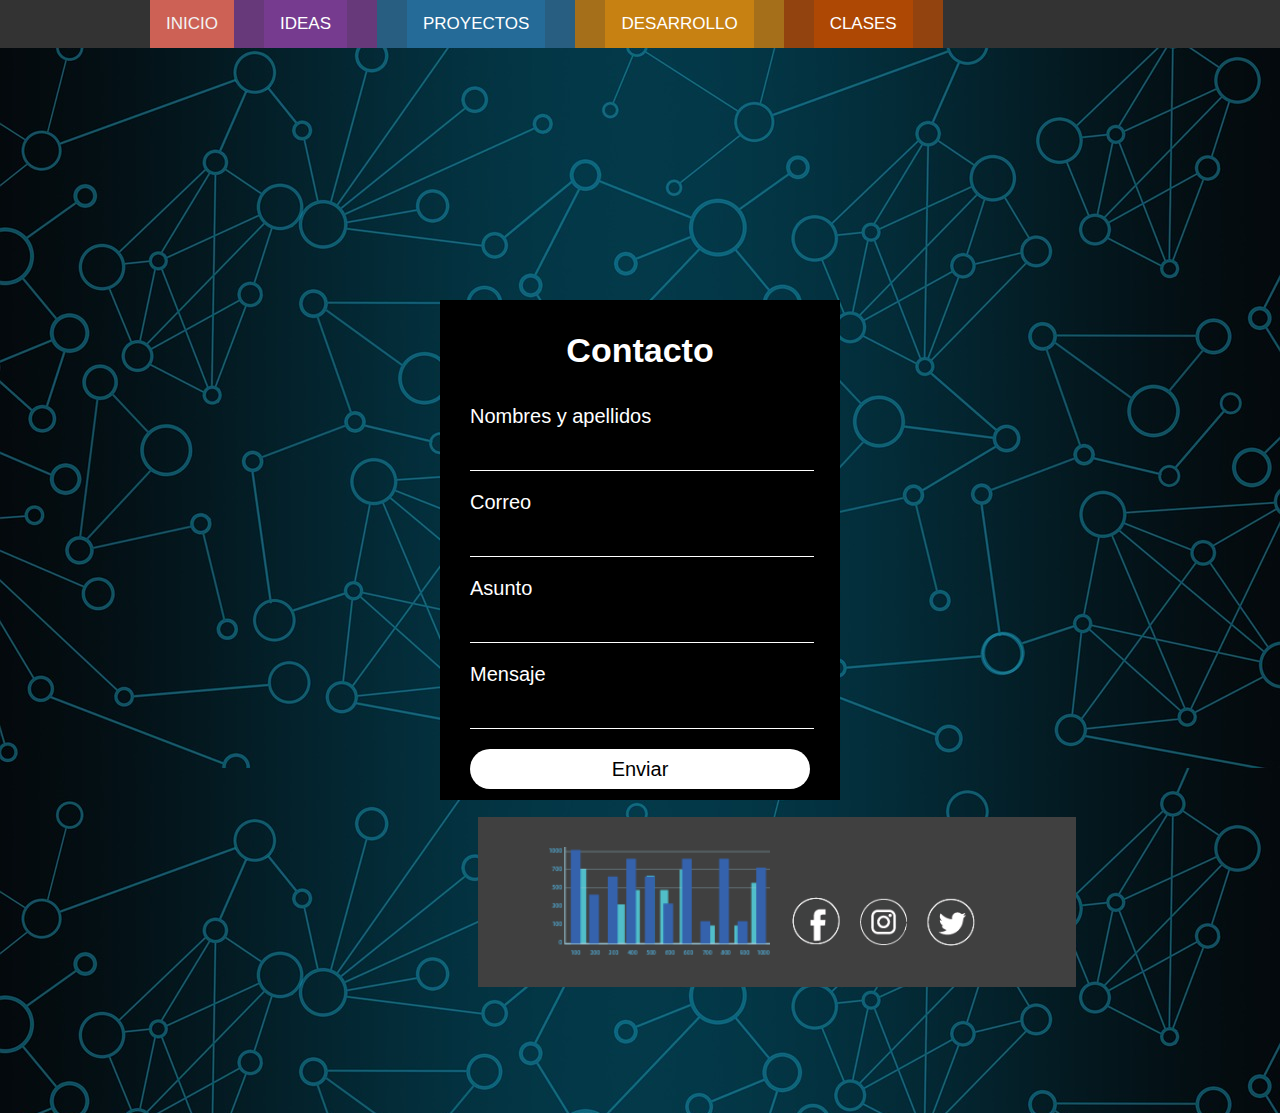
<file: contacto_ya/index.html>
<!DOCTYPE html>
<html>
	<head>
	<iframe src="head/head.html" class="iframehead"></iframe>
		<meta charset="utf-8">
		<meta name="viewport" content="width=device-width, initial-scale=1.0">
		<title>Contacto</title>
		<link rel="stylesheet" type="text/css" href="css/style.css">
	</head>
	<br>
<br>
<body>
<div class="contacto-box">
	<h1>Contacto</h1>
	<form>
	<!--Nombres-->
		<label for="nombres">Nombres y apellidos</label>
		<input type="text"required>
	<!--correo-->
		<label for="correo">Correo</label>
		<input type="email"required>
	<!--asunto-->
		<label for="asunto">Asunto</label>
		<input type="text" required>
	<!--mensaje-->
		<label for="mensaje">Mensaje</label>
		<input type="text" required>
		<input class="button" type="submit" value="Enviar">
	</form>
<center>
	<iframe src="foot/index.html" frameborder="0" width="200%" height="300px" scrolling="NO"></iframe>
</center>
</div>
</body>
</html>
</file>
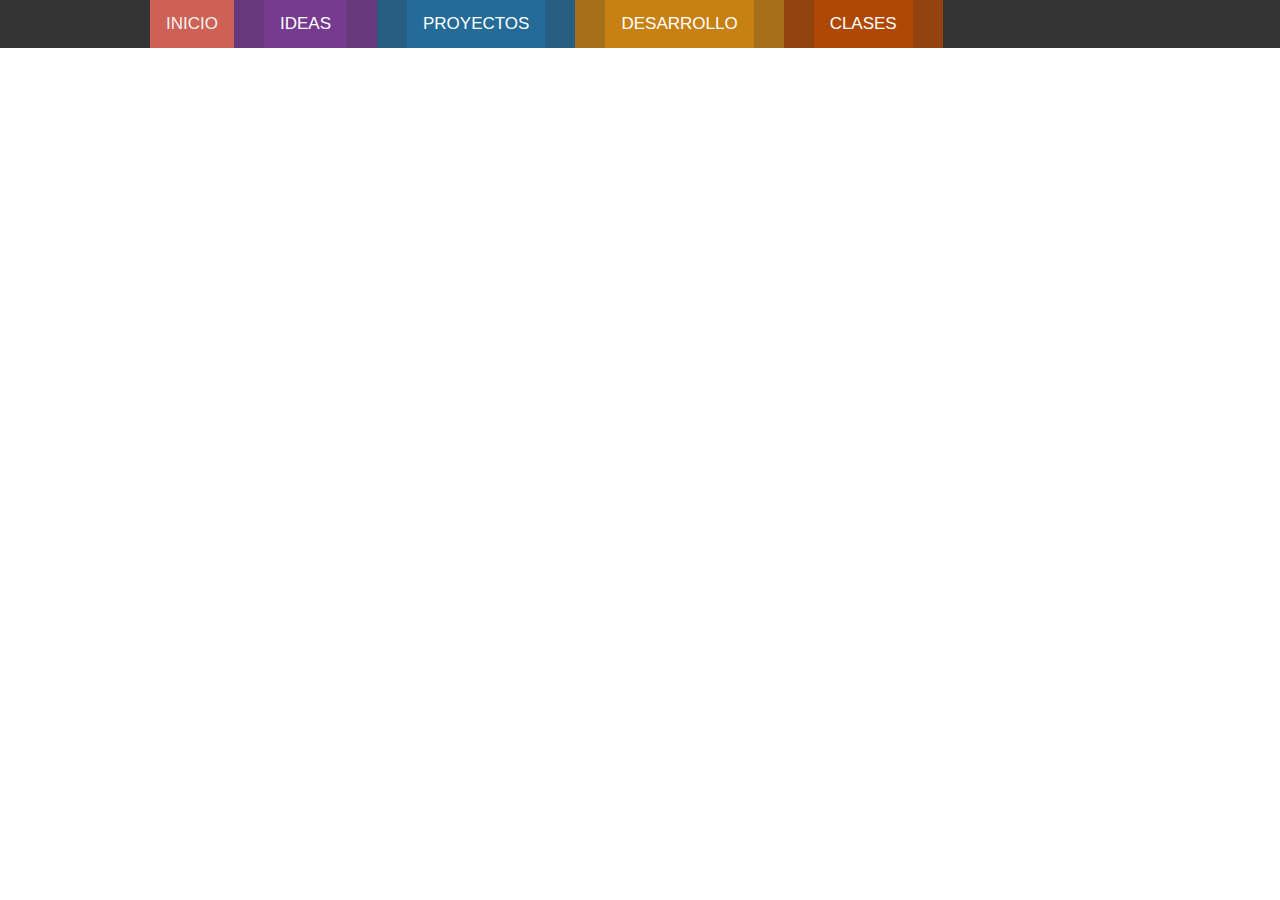
<file: templates/head.html>
<meta charset="utf-8">
	<link rel="stylesheet" type="text/css" href="head.css">
<body>
<header>
<div class="topnav" id="myTopnav">
<a href="#home" class="inicio">INICIO</a>
<div class="dropdown ideas">
<button class="dropbtn">IDEAS 
<i class="fa fa-caret-down"></i>
</button>
<div class="dropdown-content">
<a href="#">Educación</a>
<a href="#">Tecnología</a>
<a href="#">Ciencia</a>
<a href="#">Economía</a>
<a href="#">Política</a>
<a href="#">Cultura</a>
<a href="#">Salud y derortes</a>
</div>
</div> 
<div class="dropdown proyectos">
<button class="dropbtn">PROYECTOS 
<i class="fa fa-caret-down"></i>
</button>
<div class="dropdown-content">
<a href="#">Lideres</a>
<a href="#">Equipos de trabajo</a>
<a href="#">Metas</a>
<a href="#">Investigaciones</a>
</div>
</div> 
<div class="dropdown desarrollo">
<button class="dropbtn">DESARROLLO
<i class="fa fa-caret-down"></i>
</button>
<div class="dropdown-content">
<a href="#">Fase de analisis</a>
<a href="#">Fase de ejecución</a>
<a href="#">Fase de evaluación</a>
</div>
</div> 
<div class="dropdown clases">
<button class="dropbtn">CLASES
<i class="fa fa-caret-down"></i>
</button>
<div class="dropdown-content">
<a href="#">Programación</a>
<a href="#">Link 1</a>
<a href="#">Link 2</a>
<a href="#">Link 3</a>
</div>
</div>

<a href="javascript:void(0);" style="font-size:20px; " class="icon" onclick="myFunction()">&#9776;</a>
</div>
</header>
<!--JAVASCRIPT:-->
<script>
function myFunction() {
	var x = document.getElementById("myTopnav");
	if (x.className === "topnav") {
		x.className += " responsive";
	} else {
		x.className = "topnav";
	}
}
</script>
</file>
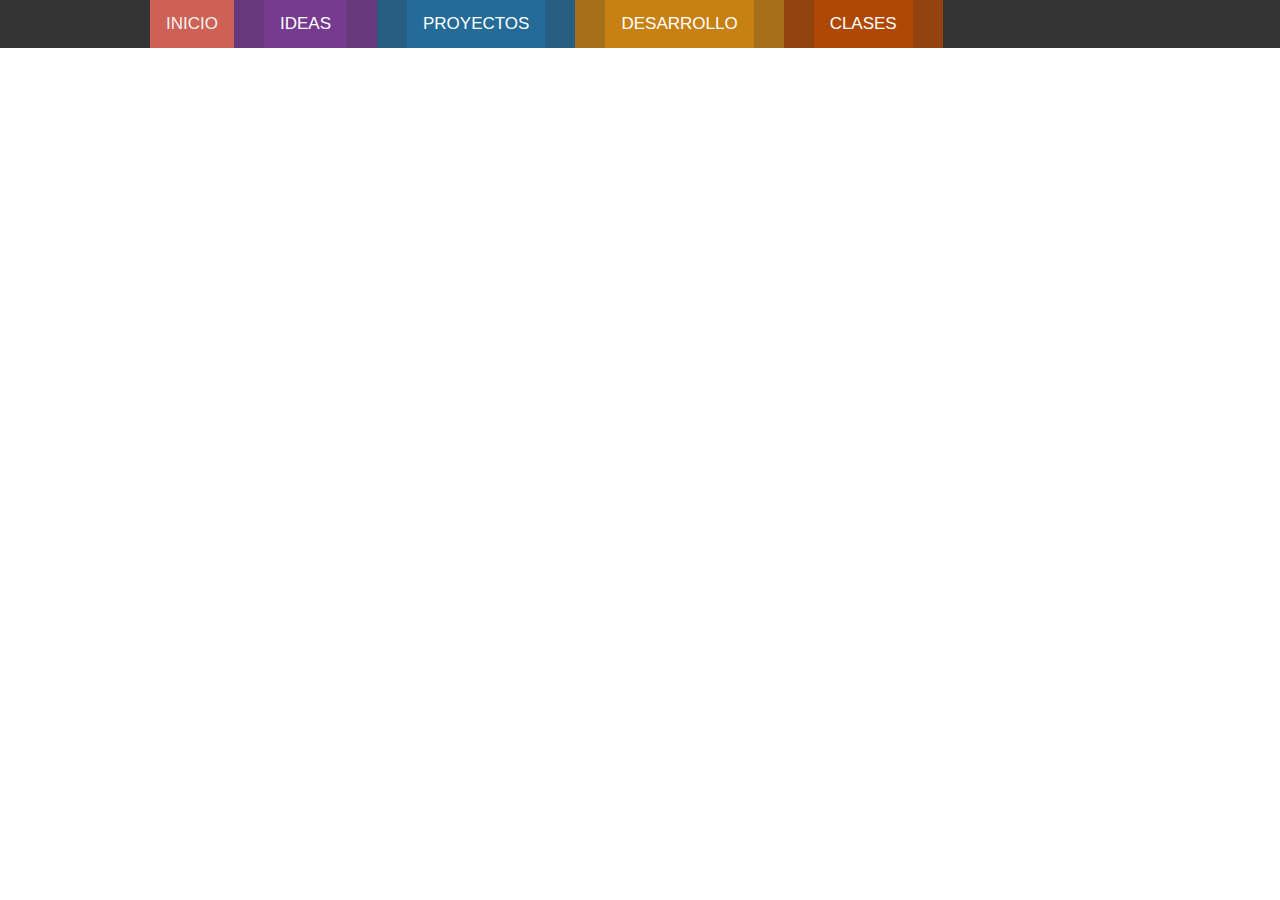
<file: contacto_ya/head/head.html>
<meta charset="utf-8">
	<link rel="stylesheet" type="text/css" href="head.css">
<body>
<header>
<div class="topnav" id="myTopnav">
<a href="#home" class="inicio">INICIO</a>
<div class="dropdown ideas">
<button class="dropbtn">IDEAS 
<i class="fa fa-caret-down"></i>
</button>
<div class="dropdown-content">
<a href="#">Educación</a>
<a href="#">Tecnología</a>
<a href="#">Ciencia</a>
<a href="#">Economía</a>
<a href="#">Política</a>
<a href="#">Cultura</a>
<a href="#">Salud y derortes</a>
</div>
</div> 
<div class="dropdown proyectos">
<button class="dropbtn">PROYECTOS 
<i class="fa fa-caret-down"></i>
</button>
<div class="dropdown-content">
<a href="#">Lideres</a>
<a href="#">Equipos de trabajo</a>
<a href="#">Metas</a>
<a href="#">Investigaciones</a>
</div>
</div> 
<div class="dropdown desarrollo">
<button class="dropbtn">DESARROLLO
<i class="fa fa-caret-down"></i>
</button>
<div class="dropdown-content">
<a href="#">Fase de analisis</a>
<a href="#">Fase de ejecución</a>
<a href="#">Fase de evaluación</a>
</div>
</div> 
<div class="dropdown clases">
<button class="dropbtn">CLASES
<i class="fa fa-caret-down"></i>
</button>
<div class="dropdown-content">
<a href="#">Programación</a>
<a href="#">Link 1</a>
<a href="#">Link 2</a>
<a href="#">Link 3</a>
</div>
</div>

<a href="javascript:void(0);" style="font-size:20px; " class="icon" onclick="myFunction()">&#9776;</a>
</div>
</header>
<!--JAVASCRIPT:-->
<script>
function myFunction() {
	var x = document.getElementById("myTopnav");
	if (x.className === "topnav") {
		x.className += " responsive";
	} else {
		x.className = "topnav";
	}
}
</script>
</file>
<file: contacto_ya/css/style.css>
body{
	margin: 0;
	padding: 0;
	background: url(../images/fondo.jpg);
	background-size: cover;
	font-family: Arial;
}
.contacto-box{
	width: 400px;
	height: 500px;
	background-color: #000;
	color: #fff;
	top: 50%;
	left: 50%;
	position: absolute;
	transform: translate(-50%, -50%);
	box-sizing: border-box;
	padding: 30px 30px 200px 30px;
	margin: 100px 0px 30px 0px;
}
.contacto-box h1{
	margin: 0;
	padding: 1px 0px 35px 0;
	text-align: center;
	font-size: 34px;
}
.contacto-box label{
	margin: 0;
	padding: 0;
	display: block;
	font-size: 20px;
}
.contacto-box input{
	width: 100%;
	margin-bottom: 20px;
}
.contacto-box input[type="text"], .contacto-box input[type="password"], .contacto-box input[type="email"]{
	border: none;
	border-bottom: 1px solid #fff;
	background: transparent;
	outline: none;
	height: 40px;
	color: #fff;
	font-size: 16px;
}
.button{
	border: none;
	outline: none;
	height: 40px;
	background-color: #fff;
	font-size: 20px;
	border-radius: 20px;
}
.button:hover{
	background-color: #E1E1E1;
	color: #37289D;
	box-shadow: inset 0 0 0 3px #37289D;
}
.iframehead{
	width: 100%;
	height: 100%;
	border: 0;
}
.iframefoot{
	width: 100%;
	height: 186px;
	border: 0px;
	margin: 150px 0 0 -0.4%;
}
/*Responsive*/
	|
@media screen and (min-width: 599px) and (max-width: 800px){
 .contacto-box{
 	width: 200%;
 	height: 700px;
 	margin: 300px 0px 0px 0px;

 }
 .button{
 	width: 100%;
 	height: 100px;
 }
}

@media screen and (max-width: 598px) and (min-width: 400px){
 .contacto-box{
 	width: 200%;
 	height: 700px;
 	margin: 270px 0px 0px 0px;

 }
 .button{
 	width: 100%;
 	height: 100px;

 }
}

@media screen and (max-width: 399px) and (min-width: 300px){
 .contacto-box{
 	width: 60%;
 	height: 500px;
 	margin: 270px 0px 0px 0px;

 }
 .button{
 	width: 50%;
 	height: 50px;
 }
.iframefoot{
	margin-top: 400px;
	height: 350px;
}
}
</file>
<file: templates/head.css>
* {
margin:0;
padding:0;
box-sizing: border-box;
}

/*----------------HEAD----------------*/
body{font-family: arial;
}

.topnav {
overflow: hidden;
background-color: #333;
padding-left: 350px;
display:flex;
flex-wrap: flex;
}

.topnav a {
float: center;
display: block;
color: #f2f2f2;
padding: 14px 16px;
text-decoration: none;
font-size: 17px;
}

.inicio {
background-color: #CD6155;
color: white;

}
.ideas{
background-color:rgba(125, 60, 152,0.7);;
}
.proyectos{
background-color:rgba(36, 113, 163,0.7);

}
.desarrollo{
background-color: rgba(214, 137, 16,0.7);

}
.clases{
background-color:rgba(186, 74, 0,0.7) ;

}
.topnav .icon {
display: none;
}

.dropdown {
float: center;
overflow: hidden;

}
.inicio,.dropdown{
padding-left: 30px;
padding-right: 30px;

}
.inicio,.dropdown .dropbtn{
display:flex;
flex-wrap: flex;
}
.dropdown .dropbtn {
font-size: 17px; 
border: none;
outline: none;
color: white;
padding: 14px 16px;
background-color: inherit;
font-family: inherit;
margin: 0;
float: center;

}

.dropdown-content {
display: none;
position: absolute;
background-color: #f9f9f9;
min-width: 160px;
box-shadow: 0px 8px 16px 0px rgba(0,0,0,0.2);
z-index: 1;
}

.dropdown-content a {
float: none;
color: black;
padding: 12px 16px;
text-decoration: none;
display: block;
text-align: center;
}

.topnav a:hover, .dropdown:hover .dropbtn {
background-color: #555;
color: white;
transition:0.3s;
}

.dropdown-content a:hover {
background-color: #444;
color: white;
transition:0.2s;
}

.dropdown:hover .dropdown-content {
display: block;
}
@media screen and (max-width: 1400px) and (min-width: 1031px){
.topnav{
padding-left:150px;
}
}
@media screen and (max-width: 1030px) and (min-width: 950px){
.topnav{
padding-left:90px;
}
}
@media screen and (max-width: 949px) and (min-width: 865px){
.topnav{
padding-left:50px;
}
}
@media screen and (max-width: 864px) and (min-width: 817px){
.topnav{
padding-left:10px;
}
}
@media screen and (max-width: 816px) and (min-width: 767px){
.topnav{
padding-left:30px;}
.inicio,.dropdown{
padding-left: 20px;
padding-right: 20px;

}
}
@media screen and (max-width: 766px) and (min-width: 715px){
.topnav{
padding-left:30px;}
.inicio,.dropdown{
padding-left: 15px;
padding-right: 15px;

}

}
@media screen and (max-width: 714px) and (min-width: 680px){
.topnav{
padding-left:30px;}
.inicio,.dropdown{
padding-left: 10px;
padding-right: 10px;

}
}
@media screen and (max-width: 679px) and (min-width: 601px){
.topnav{
padding-left:10px;}
.inicio,.dropdown{
padding-left: 8px;
padding-right: 8px;

}

}


@media screen and (max-width: 600px) {
	.topnav a:not(:first-child), .dropdown .dropbtn {
		display: none;
		}
	.topnav a.icon {
		float: center;
		display: block;
		}
	.topnav{
		padding-left: 0;
		display:block;
		}
	.inicio,.dropdown{
		padding-left: 0;
		padding-right: 0;
		display:block;
		}
}
.dropdown{
	margin:0;
}

@media screen and (max-width: 599px) {
	.topnav.responsive {position: relative;}
	.topnav.responsive .icon {
		position: absolute;
		right: 0;
		top: 0;
		}
	.topnav.responsive a {
		float: none;
		display: block;
		text-align: center;
		}

	.topnav.responsive .dropdown {float: none;}
	.topnav.responsive .dropdown-content {position: relative;}
	.topnav.responsive .dropdown .dropbtn {
		display: block;
		width: 100%;
		text-align: center;
		}
}
</file>
<file: contacto_ya/head/head.css>
* {
margin:0;
padding:0;
box-sizing: border-box;
}

/*----------------HEAD----------------*/
body{font-family: arial;
}

.topnav {
overflow: hidden;
background-color: #333;
padding-left: 350px;
display:flex;
flex-wrap: flex;
}

.topnav a {
float: center;
display: block;
color: #f2f2f2;
padding: 14px 16px;
text-decoration: none;
font-size: 17px;
}

.inicio {
background-color: #CD6155;
color: white;

}
.ideas{
background-color:rgba(125, 60, 152,0.7);;
}
.proyectos{
background-color:rgba(36, 113, 163,0.7);

}
.desarrollo{
background-color: rgba(214, 137, 16,0.7);

}
.clases{
background-color:rgba(186, 74, 0,0.7) ;

}
.topnav .icon {
display: none;
}

.dropdown {
float: center;
overflow: hidden;

}
.inicio,.dropdown{
padding-left: 30px;
padding-right: 30px;

}
.inicio,.dropdown .dropbtn{
display:flex;
flex-wrap: flex;
}
.dropdown .dropbtn {
font-size: 17px; 
border: none;
outline: none;
color: white;
padding: 14px 16px;
background-color: inherit;
font-family: inherit;
margin: 0;
float: center;

}

.dropdown-content {
display: none;
position: absolute;
background-color: #f9f9f9;
min-width: 160px;
box-shadow: 0px 8px 16px 0px rgba(0,0,0,0.2);
z-index: 1;
}

.dropdown-content a {
float: none;
color: black;
padding: 12px 16px;
text-decoration: none;
display: block;
text-align: center;
}

.topnav a:hover, .dropdown:hover .dropbtn {
background-color: #555;
color: white;
transition:0.3s;
}

.dropdown-content a:hover {
background-color: #444;
color: white;
transition:0.2s;
}

.dropdown:hover .dropdown-content {
display: block;
}
@media screen and (max-width: 1400px) and (min-width: 1031px){
.topnav{
padding-left:150px;
}
}
@media screen and (max-width: 1030px) and (min-width: 950px){
.topnav{
padding-left:90px;
}
}
@media screen and (max-width: 949px) and (min-width: 865px){
.topnav{
padding-left:50px;
}
}
@media screen and (max-width: 864px) and (min-width: 817px){
.topnav{
padding-left:10px;
}
}
@media screen and (max-width: 816px) and (min-width: 767px){
.topnav{
padding-left:30px;}
.inicio,.dropdown{
padding-left: 20px;
padding-right: 20px;

}
}
@media screen and (max-width: 766px) and (min-width: 715px){
.topnav{
padding-left:30px;}
.inicio,.dropdown{
padding-left: 15px;
padding-right: 15px;

}

}
@media screen and (max-width: 714px) and (min-width: 680px){
.topnav{
padding-left:30px;}
.inicio,.dropdown{
padding-left: 10px;
padding-right: 10px;

}
}
@media screen and (max-width: 679px) and (min-width: 601px){
.topnav{
padding-left:10px;}
.inicio,.dropdown{
padding-left: 8px;
padding-right: 8px;

}

}


@media screen and (max-width: 600px) {
	.topnav a:not(:first-child), .dropdown .dropbtn {
		display: none;
		}
	.topnav a.icon {
		float: center;
		display: block;
		}
	.topnav{
		padding-left: 0;
		display:block;
		}
	.inicio,.dropdown{
		padding-left: 0;
		padding-right: 0;
		display:block;
		}
}
.dropdown{
	margin:0;
}

@media screen and (max-width: 599px) {
	.topnav.responsive {position: relative;}
	.topnav.responsive .icon {
		position: absolute;
		right: 0;
		top: 0;
		}
	.topnav.responsive a {
		float: none;
		display: block;
		text-align: center;
		}

	.topnav.responsive .dropdown {float: none;}
	.topnav.responsive .dropdown-content {position: relative;}
	.topnav.responsive .dropdown .dropbtn {
		display: block;
		width: 100%;
		text-align: center;
		}
}
</file>
